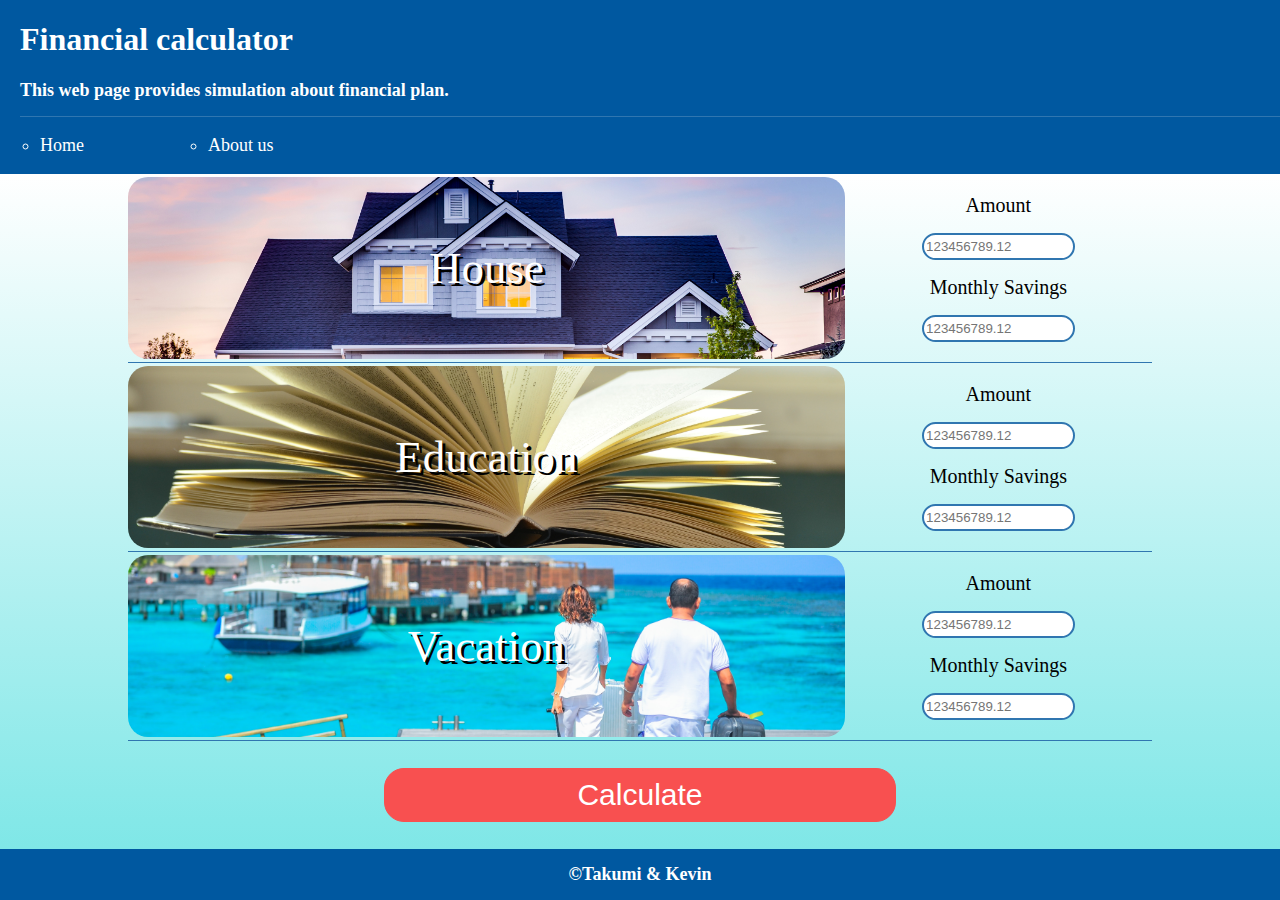
<file: index.html>
<!DOCTYPE html>
<html lang="en">
<head>
    <meta charset="UTF-8">
    <meta name="viewport" content="width=device-width, initial-scale=1.0">
    <title>Top page</title>
    <link rel="stylesheet" href="css/style.css">
</head>
<body>
    <header>
        <h1>Financial calculator</h1>
        <h2>This web page provides simulation about financial plan.</h2>
    </header>
    <nav>
        <ul>
            <li><a href="index.html">Home</a></li>
            <li><a href="profile.html">About us</a></li>
        </ul>
    </nav>
    <div class="contents">
        <div class="items-top">
            <div class="house">
                <table>
                    <tr>
                        <td id="tdHouse">House</td>
                        <td id="tdInput">
                            <label for="" id="lblAmount">Amount</label><input type="text" id="txtHouse" name="inputHouse" placeholder="123456789.12">
                            <label for="" id="lblMonthly">Monthly Savings</label><input type="text" id="txtHouseMonthly" name="inputHouse" placeholder="123456789.12">
                        </td>
                    </tr>
                </table>
            </div>
            <div class="education">
                <table>
                    <tr>
                        <td id="tdEducation">Education</td>
                        <td id="tdInput">
                            <label for="" id="lblAmount">Amount</label><input type="text" id="txtEducation" name="inputEducation" placeholder="123456789.12">
                            <label for="" id="lblMonthly">Monthly Savings</label><input type="text" id="txtEducationMonthly" name="inputHouse" placeholder="123456789.12">
                        </td>
                    </tr>
                </table>
            </div>
            <div class="vacation">
                <table>
                    <tr>
                        <td id="tdVacation">Vacation</td>
                        <td id="tdInput">
                            <label for="" id="lblAmount">Amount</label><input type="text" id="txtVacation" name="inputHouse" placeholder="123456789.12">
                            <label for="" id="lblMonthly">Monthly Savings</label><input type="text" id="txtVacationMonthly" name="inputHouse" placeholder="123456789.12">
                        </td>
                    </tr>
                </table>
            </div>
            <div class="calculateButton">
                <button type="button" id="btnCalculate" onclick="calculateResults()"><a href="result.html" id="anchorCalculate">Calculate</a></button>
            </div>
        </div>
    </div>     
    <footer>
        <h2>&copyTakumi & Kevin</h2>
    </footer>
    <script src="js/script.js"></script>
</body>
</html>
</file>
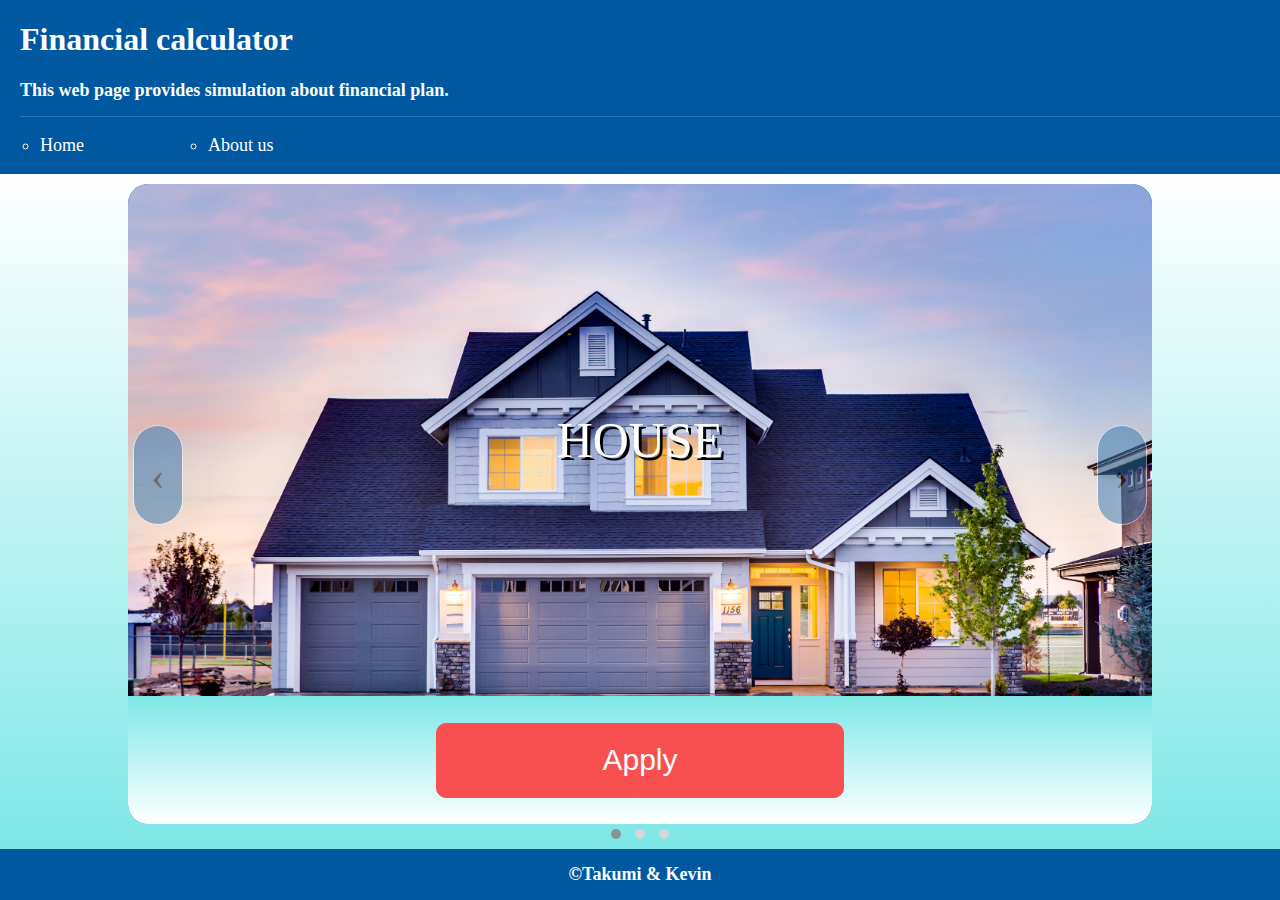
<file: apply.html>
<!DOCTYPE html>
<html lang="en" id="htmlId">
<head>
    <meta charset="UTF-8">
    <meta name="viewport" content="width=device-width, initial-scale=1.0">
    <title>Apply page</title>
    <link rel="stylesheet" href="css/style.css">
    <link rel="stylesheet" href="css/owl.carousel.min.css">
    <link rel="stylesheet" href="css/owl.theme.default.min.css">
    <script src="js/script.js"></script>
    <script src="js/jquery-3.7.0.min.js"></script>
    <script src="js/owl.carousel.min.js"></script>
    <script src="js/owl_carousel.js"></script>
</head>
<body>
    <header>
        <h1>Financial calculator</h1>
        <h2>This web page provides simulation about financial plan.</h2>
    </header>
    <nav>
        <ul>
            <li><a href="index.html">Home</a></li>
            <li><a href="profile.html">About us</a></li>
        </ul>
    </nav>
    <div class="contents">
        <div class="items-apply">
            <div class="owl-carousel owl-theme">
                <div class="item">
                    <table>
                        <tr id="tr-image">
                            <td id="td-image-house">HOUSE</td>
                        </tr>
                        <tr id="tr-apply">
                            <td id="td-apply-house"><button type="button" id="btnApply" class="btnApplyHouse" value="House" onclick="OpenForm(value)">Apply</button></td>
                        </tr>
                    </table>
                </div>
                <div class="item">
                    <table>
                        <tr id="tr-image">
                            <td id="td-image-education">EDUCATION</td>
                        </tr>
                        <tr id="tr-apply">
                            <td id="td-apply-education"><button type="button" id="btnApply" class="btnApplyEducation" value="Education" onclick="OpenForm(value)">Apply</button></td>
                        </tr>
                    </table>
                </div>
                <div class="item">
                    <table>
                        <tr id="tr-image">
                            <td id="td-image-vacation">VACATION</td>
                        </tr>
                        <tr id="tr-apply">
                            <td id="td-apply-vacation"><button type="button" id="btnApply" class="btnApplyVacation" value="Vacation" onclick="OpenForm(value)">Apply</button></td>
                        </tr>
                    </table>
                </div>
            </div>
        </div>
    </div>
    <!--Start Modal Pop-Up -->
    <div class="contents-modal" id="modal-popup">
        <div class="items-popup">
            <form>
                <div class="close-form">
                    <button type="button" class="btnClose" id="btnClose" onclick="CloseForm(id)">&times;</button>
                </div>
                <div class="title-form">
                    <label for="applicationTitle" id="lblTitle">Application Form</label>
                </div>
                <table id="table-form">
                    <tr id="tr-form">
                        <td id="td-label-form"><label for="firstName" id="lblFirstName">FirstName</label></td>
                        <td id="td-form"><input type="text" id="txtFirstName" placeholder="FirstName"></td>
                    </tr>
                    <tr id="tr-form">
                        <td id="td-label-form"><label for="lastName" id="lblLastName">LastName</label></td>
                        <td id="td-form"><input type="text" id="txtLastName" placeholder="LastName"></td>
                    </tr>
                    <tr id="tr-form">
                        <td id="td-label-form"><label for="email" id="lblEmail">Email</label></td>
                        <td id="td-form"><input type="email" id="txtEmail" placeholder="sample@sample.com"></td>
                    </tr>
                    <tr id="tr-form">
                        <td colspan="2" id="td-submit-form"><input type="submit" value="Send" id="btnSubmit" onclick="CompleteApply()"></td>
                    </tr>
                </table>
            </form>
        </div>
    </div>
    <div class="contents-modal-mobile" id="modal-popup-mobile">
        <div class="items-popup">
            <form action="mailto:yonemurat@student.douglascollege.ca" method="post" enctype="text/plain" name="applicationForm">
                <div class="close-form">
                    <button type="button" class="btnClose" id="btnCloseMobile" onclick="CloseForm(id)">&times;</button>
                </div>
                <div class="title-form">
                    <label for="applicationTitle" id="lblTitleMobile">Application Form</label>
                </div>
                <table id="table-form">
                    <tr id="tr-form-mobile">
                        <td id="td-form-label-mobile"><label for="firstName" id="lblFirstName">FirstName</label></td>
                    </tr>
                    <tr id="tr-form-mobile">
                        <td id="td-form-input-mobile"><input type="text" id="txtFirstNameMobile" placeholder="FirstName"></td>
                    </tr>
                    <tr id="tr-form-mobile">
                        <td id="td-form-label-mobile"><label for="lastName" id="lblLastName">LastName</label></td>
                    </tr>
                    <tr id="tr-form-mobile">
                        <td id="td-form-input-mobile"><input type="text" id="txtLastNameMobile" placeholder="LastName"></td>
                    </tr>
                    <tr id="tr-form-mobile">
                        <td id="td-form-label-mobile"><label for="email" id="lblEmail">Email</label></td>
                    </tr>
                    <tr id="tr-form-mobile">
                        <td id="td-form-input-mobile"><input type="email" id="txtEmailMobile" placeholder="sample@sample.com"></td>
                    </tr>
                    <tr id="tr-form">
                        <td colspan="2" id="td-submit-form"><input type="submit" value="Send" id="btnSubmit" onclick="CompleteApply()"></td>
                    </tr>
                </table>
            </form>
        </div>
    </div>
    <!--End Modal Pop-Up-->
    <footer>
        <h2>&copyTakumi & Kevin</h2>
    </footer>
</body>
</html>
</file>
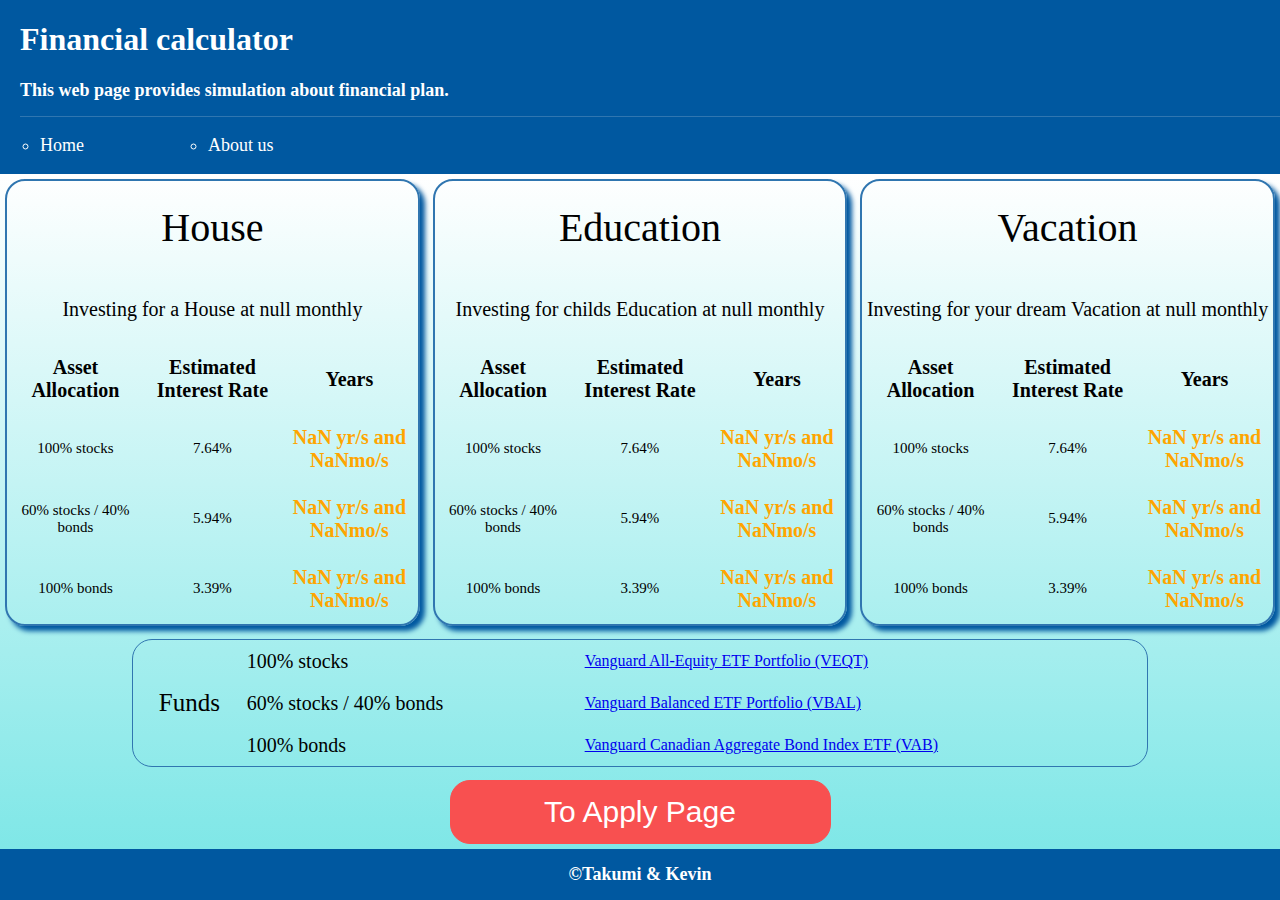
<file: result.html>
<!DOCTYPE html>
<html lang="en">
<head>
    <meta charset="UTF-8">
    <meta name="viewport" content="width=device-width, initial-scale=1.0">
    <title>Result page</title>
    <link rel="stylesheet" href="css/style.css">
    <script src="js/script.js"></script>
</head>
<body>
    <header>
        <h1>Financial calculator</h1>
        <h2>This web page provides simulation about financial plan.</h2>
    </header>
    <nav>
        <ul>
            <li><a href="index.html">Home</a></li>
            <li><a href="profile.html">About us</a></li>
        </ul>
    </nav>
    <div class="contents" rel="result">
        <div class="items-result">
            <div class="array-result">
                <div class="panelResult">
                    <table id="table-result">
                        <tr id="trResultHeader">
                            <td id="tdResultHeader" colspan="3">House</td>
                        </tr>
                        <tr id="trResultPara">
                            <td id="tdResultPara" colspan="3"><p id="pResultHouse">Investing for a House @ 2000 monthly</p></td>
                        </tr>
                        <tr id="trResultDetailHeader">
                            <td>Asset Allocation</td>
                            <td>Estimated Interest Rate</td>
                            <td>Years</td>
                        </tr>
                        <tr id="trResultDetails">
                            <td>100% stocks</td>
                            <td>7.64%</td>
                            <td id="tdHouseYrs1" class="resultYear">Cell 6</td>
                        </tr>
                        <tr id="trResultDetails">
                            <td>60% stocks / 40% bonds</td>
                            <td>5.94%</td>
                            <td id="tdHouseYrs3" class="resultYear">Cell 6</td>
                        </tr>
                        <tr id="trResultDetails">
                            <td>100% bonds</td>
                            <td>3.39%</td>
                            <td id="tdHouseYrs4" class="resultYear">Cell 6</td>
                        </tr>
                    </table>
                </div>
                <div class="panelResult">
                    <table id="table-result">
                        <tr id="trResultHeader">
                            <td id="tdResultHeader" colspan="3">Education</td>
                        </tr>
                        <tr id="trResultPara">
                            <td id="tdResultPara" colspan="3"><p id="pResultEdu">Investing for a Childs Education @ 2000 monthly</p></td>
                        </tr>
                        <tr id="trResultDetailHeader">
                            <td>Asset Allocation</td>
                            <td>Estimated Interest Rate</td>
                            <td>Years</td>
                        </tr>
                        <tr id="trResultDetails">
                            <td>100% stocks</td>
                            <td>7.64%</td>
                            <td id="tdEduYrs1" class="resultYear">Cell 6</td>
                        </tr>
                        <tr id="trResultDetails">
                            <td>60% stocks / 40% bonds</td>
                            <td>5.94%</td>
                            <td id="tdEduYrs3" class="resultYear">Cell 6</td>
                        </tr>
                        <tr id="trResultDetails">
                            <td>100% bonds</td>
                            <td>3.39%</td>
                            <td id="tdEduYrs4" class="resultYear">Cell 6</td>
                        </tr>
                    </table>
                </div>
                <div class="panelResult">
                    <table id="table-result">
                        <tr id="trResultHeader">
                            <td id="tdResultHeader" colspan="3">Vacation</td>
                        </tr>
                        <tr id="trResultPara">
                            <td id="tdResultPara" colspan="3"><p id="pResultVacation">Investing for a Dream Vacation @ 2000 monthly</p></td>
                        </tr>
                        <tr id="trResultDetailHeader">
                            <td>Asset Allocation</td>
                            <td>Estimated Interest Rate</td>
                            <td>Years</td>
                        </tr>
                        <tr id="trResultDetails">
                            <td>100% stocks</td>
                            <td>7.64%</td>
                            <td id="tdVacYrs1" class="resultYear">Cell 6</td>
                        </tr>
                        <tr id="trResultDetails">
                            <td>60% stocks / 40% bonds</td>
                            <td>5.94%</td>
                            <td id="tdVacYrs3" class="resultYear">Cell 6</td>
                        </tr>
                        <tr id="trResultDetails">
                            <td>100% bonds</td>
                            <td>3.39%</td>
                            <td id="tdVacYrs4" class="resultYear">Cell 6</td>
                        </tr>
                    </table>
                </div>
            </div>
            <div class="panelFunds">
                <table id="table-funds">
                    <tr id="trFunds">
                        <td id="tdFundsHeader" rowspan="3">Funds</td>
                        <td id="tdFundsType">100% stocks</td>
                        <td id="tdFundsLink">
                            <a href="https://www.vanguard.ca/en/investor/products/products-group/etfs/VEQT">
                                Vanguard All-Equity ETF Portfolio (VEQT) 
                            </a>
                        </td>
                        </td>
                    </tr>
                    <tr id="trFunds">
                        <td id="tdFundsType">60% stocks / 40% bonds</td>
                        <td id="tdFundsLink">
                            <a href="https://www.vanguard.ca/en/investor/products/products-group/etfs/VBAL">
                                Vanguard Balanced ETF Portfolio (VBAL) 
                            </a>
                        </td>
                        </td>
                    </tr>
                    <tr id="trFunds">
                        <td id="tdFundsType">100% bonds</td>
                        <td id="tdFundsLink">
                            <a href="https://www.vanguard.ca/en/advisor/products/products-group/etfs/VAB">
                                Vanguard Canadian Aggregate Bond Index ETF (VAB) 
                            </a>
                        </td>
                        </td>
                    </tr>
                </table>
            </div>
            <div class="panelToApply">
                <button type="button" id="btnToApplyPage"><a href="apply.html" id="anchorApply">To Apply Page</a></button>
            </div>
        </div>
    </div>
    <script>
        window.onload = function () {
        
        var flag = localStorage.getItem('setFlag');

        if (flag == "e") {
            window.location.href = "https://takumiy08.github.io/CSIS1280_FinalProject/index.html"; 
        }

        var amtHouse = localStorage.getItem('set_txtHouseAmt');
        var amtEdu = localStorage.getItem('set_txtEducationAmt');
        var amtVac = localStorage.getItem('set_txtVacationAmt');

        var moHouse = localStorage.getItem('set_txtHouseMonthly');
        var moEdu = localStorage.getItem('set_txtEducationMonthly');
        var moVac = localStorage.getItem('set_txtVacationMonthly');

        var yrHouseRes1 = NPER(.0764 / 12, -moHouse, 0, amtHouse, 0);
        var yrHouseRes3 = NPER(.0594 / 12, -moHouse, 0, amtHouse, 0);
        var yrHouseRes4 = NPER(.0339 / 12, -moHouse, 0, amtHouse, 0);

        var yrEduRes1 = NPER(.0764 / 12, -moEdu, 0, amtEdu, 0);
        var yrEduRes3 = NPER(.0594 / 12, -moEdu, 0, amtEdu, 0);
        var yrEduRes4 = NPER(.0339 / 12, -moEdu, 0, amtEdu, 0);

        var yrVacRes1 = NPER(.0764 / 12, -moVac, 0, amtVac, 0);
        var yrVacRes3 = NPER(.0594 / 12, -moVac, 0, amtVac, 0);
        var yrVacRes4 = NPER(.0339 / 12, -moVac, 0, amtVac, 0);

        document.getElementById("tdHouseYrs1").innerText = yrHouseRes1;
        document.getElementById("tdHouseYrs3").innerText = yrHouseRes3;
        document.getElementById("tdHouseYrs4").innerText = yrHouseRes4;

        document.getElementById("tdEduYrs1").innerText = yrEduRes1;
        document.getElementById("tdEduYrs3").innerText = yrEduRes3;
        document.getElementById("tdEduYrs4").innerText = yrEduRes4;

        document.getElementById("tdVacYrs1").innerText = yrVacRes1;
        document.getElementById("tdVacYrs3").innerText = yrVacRes3;
        document.getElementById("tdVacYrs4").innerText = yrVacRes4;

        document.getElementById("pResultHouse").innerText = "Investing for a House at " + moHouse + " monthly"
        document.getElementById("pResultEdu").innerText = "Investing for childs Education at " + moEdu + " monthly"
        document.getElementById("pResultVacation").innerText = "Investing for your dream Vacation at " + moVac + " monthly"
        }

     
        function NPER(rate, payment, present, future, type) {
        // The NPER function is a financial function that returns the number of periods for investment
        // rate - The interest rate per period.
        // payment - The payment made each period.
        // present - The present value, or total value of all payments now.
        // future - [optional] The future value, or a cash balance you want after the last payment is made. Defaults to 0.
        // type - [optional] When payments are due. 0 = end of period. 1 = beginning of period. Default is 0.

        // Initialize type
        type = (typeof type === 'undefined') ? 0 : type;

        // Initialize future value
        future = (typeof future === 'undefined') ? 0 : future;

        // Return number of periods
        const num = payment * (1 + rate * type) - future * rate;
        const den = (present * rate + payment * (1 + rate * type));
        const nper = Math.log(num / den) / Math.log(1 + rate);

        var yr = Math.trunc(nper / 12)
        var mo = Math.trunc((nper % 12))

        return yr + " yr/s and " + mo + "mo/s"
        }
    </script>
    <footer>
        <h2>&copyTakumi & Kevin</h2>
    </footer>
</body>
</html>
</file>
<file: css/style.css>
/* Common */
html {
    height: 100%;
    width: 100%;
    background-color: #0058a0;
}

* {
    box-sizing: border-box;
}

body {
    height: 100%;
    width: 100%;
    margin: auto;
    display: flex;
    flex-direction: column;
}

h1, h2 {
    color:white;
}

h2 {
    font-size: large;
}

header {
    flex-basis: 10%;
    background-color: #0058a0;
    border-bottom: 1px solid #3076b0;
}

nav {
    flex-basis: 5%;
    font-size: large;
    background-color: #0058a0;
}

ul {
    text-align: left;
    display: flex;
    justify-content: flex-start;
}

li {
    width: max-content;
    color: white;
    list-style: circle;
    margin-right: 10%;
}

li a {
    color: white;
    text-decoration: none;
}

.contents {
    flex-basis: 80%;
    height: 100%;
    width: 100%;
    background-image: linear-gradient(to bottom, white, #7fe7e7);
}

footer {
    flex-basis: 5%;
    background-color: #0058a0;
    display: flex;
    justify-content: center;
    align-items: end;
}

/* Common Top page */
.items-top {
    height: 100%;
    width: 80%;
    margin: auto;
    display: flex;
    flex-direction: column;
    align-items: center;
}

.house, .education, .vacation {
    flex-basis: 28%;
    height: 100%;
    width: 100%;
    padding: 3px 0px 3px 0px;
    border-bottom: 1px solid #3076b0;
}

.calculateButton {
    flex-basis: 16%;
    height: 100%;
    width: 100%;
    display: flex;
    justify-content: center;
    align-items: center;
}

table, tbody, tr {
    height: 100%;
    width: 100%;
}

#tdHouse, #tdEducation, #tdVacation {
    color: white;
    text-align: center;
    text-shadow: 3px 3px black;
    background-size: cover;
    background-position: center;
}

#tdHouse {
    background-image: url(../img/house.jpg);
    /* background-image: url(img/house.jpg); */
}

#tdEducation {
    background-image: url(../img/education.jpg);
    /* background-image: url(img/education.jpg); */
}

#tdVacation {
    background-image: url(../img/vacation.jpg);
    /* background-image: url(img/vacation.jpg); */
}

#tdInput {
    height: 100%;
    width: 100%;
    text-align: center;
    display: flex;
    flex-direction: column;
    justify-content: center;
    align-items: center;
    row-gap: 1em;
}

#lblAmount, #lblMonthly {
    font-size: 20px;
}

#txtHouse, #txtEducation, #txtVacation,
#txtHouseMonthly, #txtEducationMonthly, #txtVacationMonthly {
    height: 15%;
    border: 2px solid #3076b0;
    border-radius: 20px;
}

#btnCalculate {
    height: 50%;
    background-color: #f85050;
    border: 1px solid #f85050;
    border-radius: 20px;
    display: flex;
    justify-content: center;
    align-items: center;
}

#anchorCalculate {
    color: white;
    text-decoration: none;
}

/* Common Result page */
.items-result {
    height: 100%;
    width: 100%;
    margin: auto;
    padding: 5px;
    display: flex;
    flex-direction: column;
    row-gap: 2%;
}

.array-result {
    flex-basis: 70%;
    height: 100%;
    width: 100%;
}

.panelResult {
    flex-basis: 33%;
    height: 100%;
    width: 100%;
    border: 2px solid #3076b0;
    border-radius: 20px;
    box-shadow: 5px 5px 5px #0058a0;
}

#table-result {
    height: 100%;
    width: 100%;
    border-collapse: collapse;
}

#trResultHeader {
    height: 20%;
    width: 100%;
}

#tdResultHeader {
    width: 100%;
    text-align: center;
}

#trResultPara {
    height: 15%;
    width: 100%;
}

#tdResultPara {
    width: 100%;
    text-align: center;
}

#trResultDetailHeader {
    height: 15%;
    width: 100%;
}

#trResultDetailHeader > td {
    height: 15%;
    width: 33%;
    text-align: center;
    font-weight: bold;
}

#trResultDetails {
    height: 15%;
    width: 100%;
}

#trResultDetails > td {
    height: 15%;
    width: 33%;
    text-align: center;    
}

.resultYear {
    color: orange;
    font-weight: bold;
}

.panelFunds {
    height: 100%;
    width: 80%;
    border: 1px solid #3076b0;
    border-radius: 20px;
}

#table-funds {
    border-collapse: collapse;
    height: 100%;
    width: 100%;
}

#trFunds {
    height: 33%;
    width: 100%;
}

#tdFundsHeader {
    width: 10%;
    text-align: center;
    margin-right: 20px;
}

#tdFundsType {
    width: 30%;
}

#tdFundsLink {
    width: 50%;
    text-align: left;
}

.panelToApply {
    height: 100%;
    width: 100%;
}

#btnToApplyPage {
    background-color: #f85050;
    border: 1px solid #f85050;
    border-radius: 20px;
    margin: auto;
    display: flex;
    justify-content: center;
    align-items: center;
}

#anchorApply {
    color: white;
    text-decoration: none;
}

/* Common Profile page */
.items-profile {
    height: 100%;
    width: 80%;
    margin: auto;
    padding: 5px;
    display: flex;
}

.profile {
    flex-basis: 50%;
    height: 100%;
    width: 100%;
    border: 1px solid #0885f1;
    border-radius: 10px;
    display: flex;
    flex-direction: column;
    column-gap: 5px;
}

.profile-icon1 {
    flex-basis: 30%;
    height: 100%;
    width: 100%;
    background: url(../img/kyoto.JPG) no-repeat center center;
    background-size: cover;
    overflow: hidden;
    border-radius: 10px 10px 0px 0px;
    display:flex;
    justify-content: center;
    align-items: center;
}

.profile-icon2 {
    flex-basis: 30%;
    height: 100%;
    width: 100%;
    background: url(../img/phil.JPG) no-repeat center center;
    background-size: cover;
    overflow: hidden;
    border-radius: 10px 10px 0px 0px;
    display:flex;
    justify-content: center;
    align-items: center;
}

.profile-image {
    height: 100px;
    width: 100px;
    border: 3px solid #3076b0;
    border-radius: 50%;
    transition: all 0.5s;
}

.profile-image:hover {
    transform: scale(1.2);
}

.detail-profile {
    flex-basis: 70%;
    height: 100%;
    width: 100%;
    background-color: #fff;
    border-radius: 0px 0px 10px 10px;
    padding: 10px 10px 10px 10px;
}

.detail-profile > h1 {
    color: black;
    text-align: center;
}

.background > h2, .goal > h2 {
    color: black;
}

.background {
    border: 1px ridge #add4f3;
    border-radius: 10px;
}

.background > p, .goal > p {
    margin-left: 5%;
}

ul.skills {
    padding: 0;
    text-align: center;
    margin-left: 30px;
    display: flex;
    flex-wrap: wrap;
}

.skills li {
    width: 100px;
    border-radius: 6px;
    display: inline-block;
    background: #ff9904;
    color: white;
    padding: 5px 10px;
    margin: 2px;
}

.skills li:nth-child(odd) {
    background:#0399ff;
}

/* Common Apply page */
.items-apply {
    height: 100%;
    width: 80%;
    margin: auto;
    display: flex;
    flex-direction: column;
    justify-content: center;
    align-items: center;
}

.item {
    height: 40em;
    width: 100%;
    background-color: #0058a0;
    border: 1xp solid #3076b0;
    border-radius: 20px;
    margin-top: 10px;
}

table {
    border-collapse: collapse;
}

#tr-image {
    height: 80%;
    width: 100%;
    color:white;
    text-align: center;
    text-shadow: 3px 3px black;
}

#td-image-house, #td-image-education, #td-image-vacation {
    background-size: cover;
    background-position: center;
    border-radius: 20px 20px 0px 0px;
}

#td-image-house {
    background-image: url(../img/house.jpg);  
}

#td-image-education {
    background-image: url(../img/education.jpg);  
}

#td-image-vacation {
    background-image: url(../img/vacation.jpg);
}

#tr-apply {
    height: 20%;
    width: 100%;
}

#td-apply-house, #td-apply-education, #td-apply-vacation {
    height: 100%;
    width: 100%;
    background-image: linear-gradient(to top, white, #7fe7e7);
    border-radius: 0px 0px 20px 20px;
    display:flex;
    justify-content: center; 
    align-items: center;
}

#btnApply {
    height: 60%;
    width: 40%;
    font-size: 30px;
    color: white;
    text-decoration: none;
    background-color: #f85050;
    border: 1px solid #f85050;
    border-radius: 10px;
    display: flex;
    justify-content: center;
    align-items: center;    
}

#btnApply:hover {
    cursor: pointer;
}

.owl-nav {
    width: 100%;
    position: absolute;
    top: 35%;  
}

.owl-prev, .owl-next {
    position: absolute;
    width: 50px !important;
    background-color: #3076b0!important;
    border: 1px solid white !important;
    border-radius: 50px !important;
    display: flex !important;
    justify-content: center !important;
    align-items: center !important;
    opacity: 0.5;
}

.owl-next {
    right: 0%;
}

/* Modal Popup */
.contents-modal {
    display: none;
    height: 100%;
    width: 100%;
    position: fixed;
    z-index: 1;
    left: 0;
    top: 0;
    padding-top : 10%;
    overflow: auto;
    background-color: rgba(0, 0, 0, 0.4);
}

.items-popup {
    background-color: white;
    border: 3xp solid #3076b0;
    border-radius: 20px;
    margin: auto;
}

form {
    height: 100%;
    width: 100%;
    margin: auto;
}

.close-form {
    display: flex;
    flex-direction: row;
    justify-content: flex-end;
}

.title-form {
    text-align:center;
    margin-bottom: 5%;
}

#lblTitle {
    font-size: xx-large;
    font-weight: bold;
    color: black;
    text-align: center; 
}

.btnClose {
    font-weight: 200;
    border-style: none;
    background-color: white;
    border-radius: 50%;
    margin: 5px;
}

#table-form {
    height: 80%;
    width: 80%;
    border-collapse: collapse;
    margin: auto;
}

#tr-form {
    height: 15%;
    width: 100%;
}

#td-label-form {
    width: 30%;
    text-align: right;
}

#td-form {
    width: 60%;
    text-align: center;
}

#td-submit-form {
    text-align: center;
}

#lblFirstName, #lblLastName, #lblEmail {
    color: black;
    text-align: right;
}

#txtFirstName, #txtLastName, #txtEmail {
    height: 50%;
    width: 90%;
    border: 2px solid #3076b0;
    border-radius: 20px;
}

#btnSubmit {
    font-size: 20px;
    color: white;
    background-color: #f85050;
    border: 1px solid #f85050;
    border-radius: 10px;
}

#btnSubmit:hover, .btnClose:hover {
    cursor: pointer;
}

/* Modal Popup Mobile */
.contents-modal-mobile {
    display: none;
    height: 100%;
    width: 100%;
    position: fixed;
    z-index: 1;
    left: 0;
    top: 0;
    padding-top : 10%;
    overflow: auto;
    background-color: rgba(0, 0, 0, 0.4);
}

#lblTitleMobile {
    font-size: x-large;
    font-weight: bold;
    color: black;
    text-align: center; 
}

#tr-form-mobile {
    height: 5%;
    width: 100%;
}

#td-form-label-mobile {
    width: 100%;
    text-align: left;
}

#td-form-input-mobile {
    width: 100%;
    text-align: right;
}

#txtFirstNameMobile, #txtLastNameMobile, #txtEmailMobile {
    height: 60%;
    width: 90%;
    border: 2px solid #3076b0;
    border-radius: 20px;
}

/* Phone */
@media (max-width: 480px) {
    /* Common */
    header {
        text-align: center;
    }

    h1, h2 {
        font-size: x-large;
    }

    h2 {
        font-size: medium;
    }

    /* Top page */
    #tdHouse, #tdEducation, #tdVacation {
        width: 50%;
        font-size: 30px;
        border-radius: 50%;
    }

    #txtHouse, #txtEducation, #txtVacation,
    #txtHouseMonthly, #txtEducationMonthly, #txtVacationMonthly {
        width: 70%;
    }

    #btnCalculate {
        width: 60%;
    }

    #anchorCalculate {
        font-size: 25px;
    }

    /* Result page */
    .contents[rel=result] {
        height: max-content;
    }

    .array-result {
        display: flex;
        flex-direction: column;
        row-gap: 3%;
    }

    #tdResultHeader {
        font-size: 30px;
    }

    #tdResultPara {
        font-size: 15px;
    }

    #trResultDetailHeader > td {
        font-size: 15px;
    }

    #trResultDetails > td {
        font-size: 12px;
    }

    .resultYear {
        font-size: 18px !important;
    }

    .panelFunds {
        visibility: hidden;
        flex-basis: 0%;
        height: 0%;
        margin: 0;
    }

    #tdFundsHeader {
        font-size: 20px;
    }

    #tdFundsType {
        font-size: 15px;
    }

    .panelToApply {
        flex-basis: 20%;
        padding-top: 10%;
    }

    #btnToApplyPage {
        height: 50%;
        width: 70%;
    }

    #anchorApply {
        font-size: 25px;
    }

    /* Profile page */
    .contents[rel=profile] {
        height: max-content;
    }

    .items-profile {
        flex-direction: column;
    }

    .detail-profile > h1 {
        font-size: 15px;
    }

    .background > h2, .goal > h2 {
        font-size: 15px;
    }
    
    .background > p, .goal > p {
        font-size: 12px;
    }

    /* Apply page */
    #tr-image {
        font-size: 40px;
    }

    .owl-prev, .owl-next {
        font-size: 20px !important;
        height: 50px !important;
    }

    /* Modal Popup */
    .items-popup {
        height: 60%;
        width: 90%;
    }

    #lblTitle {
        font-size: large;
    }

    .btnClose {
        font-size: large;
    }

    #lblFirstName, #lblLastName, #lblEmail {
        font-size: large;
        position: relative;
        top: 30%;
    }

    #btnSubmit {
        height: 30%;
        width: 70%;
    }
}

/* Tablet */
@media (min-width: 481px) {
    /* Common */
    header {
        text-align: center;
    }

    h1, h2 {
        font-size: xx-large;
    }

    h2 {
        font-size: large;
    }

    /* Top page */
    #tdHouse, #tdEducation, #tdVacation {
        width: 60%;
        font-size: 35px;
        border-radius: 20px;
    }

    #txtHouse, #txtEducation, #txtVacation,
    #txtHouseMonthly, #txtEducationMonthly, #txtVacationMonthly {
        width: 70%;
    }

    #btnCalculate {
        width: 60%;
    }

    #anchorCalculate {
        font-size: 25px;
    }

    /* Result page */
    .contents[rel=result] {
        height: max-content;
    }

    .array-result {
        display: flex;
        flex-direction: column;
        row-gap: 3%;
    }

    #tdResultHeader {
        font-size: 30px;
    }

    #tdResultPara {
        font-size: 15px;
    }

    #trResultDetailHeader > td {
        font-size: 15px;
    }

    #trResultDetails > td {
        font-size: 12px;
    }

    .resultYear {
        font-size: 18px !important;
    }

    .panelFunds {
        visibility: hidden;
        flex-basis: 0%;
        height: 0%;
        margin: 0;
    }

    #tdFundsHeader {
        font-size: 20px;
    }

    #tdFundsType {
        font-size: 15px;
    }

    .panelToApply {
        flex-basis: 20%;
        padding-top: 10%;
    }

    #btnToApplyPage {
        height: 50%;
        width: 70%;
    }

    #anchorApply {
        font-size: 25px;
    }

    /* Profile page */
    .contents[rel=profile] {
        height: max-content;
    }
    
    .items-profile {
        flex-direction: column;
    }

    .detail-profile > h1 {
        font-size: 20px;
    }

    .background > h2, .goal > h2 {
        font-size: 15px;
    }
    
    .background > p, .goal > p {
        font-size: 12px;
    }

    /* Apply page */
    #tr-image {
        font-size: 60px;
    }

    .owl-prev, .owl-next {
        font-size: 30px !important;
        height: 60px !important;
    }

    /* Modal Popup */
    .items-popup {
        height: 60%;
        width: 90%;
    }

    #lblTitle {
        font-size: large;
    }

    .btnClose {
        font-size: large;
    }

    #lblFirstName, #lblLastName, #lblEmail {
        font-size: large;
        position: relative;
        top: 30%;
    }

    #btnSubmit {
        height: 30%;
        width: 70%;
    }
}

/* Desktop */
@media (min-width: 769px) {
    /* Common */
    header {
        text-align: left;
        margin-left: 20px;
    }

    h1, h2 {
        font-size: xx-large;
    }

    h2 {
        font-size: large;
    }

    /* Top page */
    #tdHouse, #tdEducation, #tdVacation {
        width: 70%;
        font-size: 45px;
        border-radius: 20px;
    }

    #txtHouse, #txtEducation, #txtVacation,
    #txtHouseMonthly, #txtEducationMonthly, #txtVacationMonthly {
        width: 50%;
    }

    #btnCalculate {
        width: 50%;
    }

    #anchorCalculate {
        font-size: 30px;
    }

    /* Result page */
    .contents[rel=result] {
        height: 100%;
    }

    .array-result {
        display: flex;
        flex-direction: row;
        column-gap: 1%;
    }

    #tdResultHeader {
        font-size: 40px;
    }

    #tdResultPara {
        font-size: 20px;
    }

    #trResultDetailHeader > td {
        font-size: 20px;
    }

    #trResultDetails > td {
        font-size: 15px;
    }

    .resultYear {
        font-size: 20px !important;
    }

    .panelFunds {
        visibility: visible;
        flex-basis: 20%;
        margin: auto;
    }

    #tdFundsHeader {
        font-size: 25px;
    }

    #tdFundsType {
        font-size: 20px;
    }

    .panelToApply {
        flex-basis: 10%;
        padding-top: 0%;
    }

    #btnToApplyPage {
        height: 100%;
        width: 30%;
    }

    #anchorApply {
        font-size: 30px;
    }

    /* Profile page */
    .items-profile {
        flex-direction: row;
    }

    .background > h2, .goal > h2 {
        font-size: x-large;
        color: black;
    }
    
    .background > p, .goal > p {
        font-size: large;
    }

    /* Apply page */
    #tr-image {
        font-size: 80px;
    }

    .owl-prev, .owl-next {
        font-size: 40px !important;
        height: 100px !important;
    }

    /* Apply page */
    #tr-image {
        font-size: 50px;
    }

    /* Modal Popup */
    .items-popup {
        height: 80%;
        width: 60%;
    }
    #lblTitle {
        font-size: x-large;
    }

    .btnClose {
        font-size: x-large;
    }

    #lblFirstName, #lblLastName, #lblEmail {
        position: none;
        top: 0;
        font-size: x-large;
    }

    #btnSubmit {
        height: 50%;
        width: 60%;
    }
}
</file>
